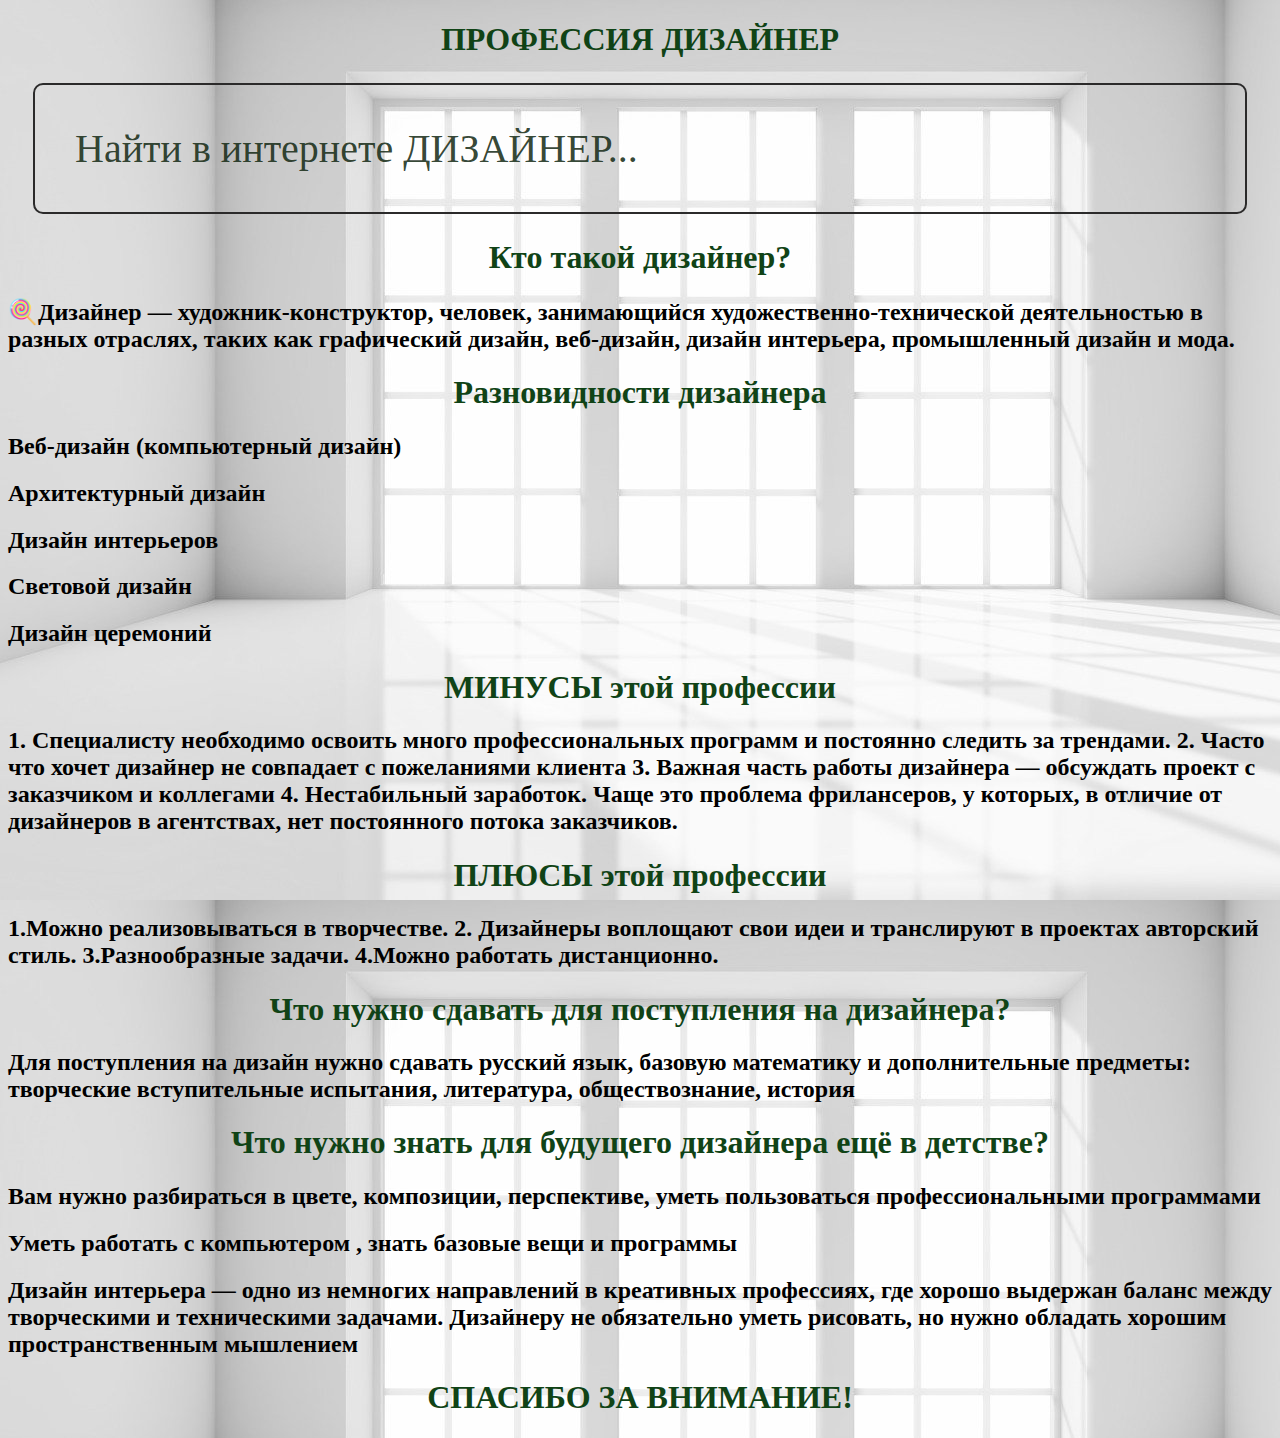
<file: homework_2/index.html>
<!DOCTYPE html>
<html lang="en">
<head>
    <meta charset="UTF-8">
    <meta name="viewport" content="width=device-width, initial-scale=1.0">
    <title>Сайтик2</title>
    <link rel="stylesheet" href="style.css">
    <style>
        p{
            color:rgba(20, 41, 20, 0.872);
        }
    </style>
</head>
<body>
    <style>
        h1{
            color:rgb(16, 67, 22)
        }
    </style>
    <h1>ПРОФЕССИЯ ДИЗАЙНЕР</h1>
    <p style="font-size:40px"> Найти в интернете ДИЗАЙНЕР...</p>


    <h1>Кто такой дизайнер?</h1>
    <h2>🍭Дизайнер — художник-конструктор, человек, занимающийся художественно-технической деятельностью в разных отраслях, таких как графический дизайн, веб-дизайн, дизайн интерьера, промышленный дизайн и мода.</h2>
    <h1>Разновидности дизайнера</h1>
    <h2>Веб-дизайн (компьютерный дизайн)</h2>
      <h2> Архитектурный дизайн </h2>   
      <h2> Дизайн интерьеров</h2>
        <h2>Световой дизайн</h2>
        <h2>Дизайн церемоний </h2>
        <h1>МИНУСЫ этой профессии</h1>
        <h2>1. Специалисту необходимо освоить много профессиональных программ и постоянно следить за трендами.
            2. Часто что хочет дизайнер не  совпадает с пожеланиями клиента
            3. Важная часть работы дизайнера ― обсуждать проект с заказчиком и коллегами
            4. Нестабильный заработок. Чаще это проблема фрилансеров, у которых, в отличие от дизайнеров в агентствах, нет постоянного потока заказчиков.</h2>
        <h1>ПЛЮСЫ этой профессии</h1>
        <h2>1.Можно реализовываться в творчестве.
            2. Дизайнеры воплощают свои идеи и транслируют в проектах авторский стиль.
            3.Разнообразные задачи.
            4.Можно работать  дистанционно.</h2>
            <h1>Что нужно сдавать для поступления на дизайнера? </h1>
            <h2>Для поступления на дизайн нужно сдавать русский язык, базовую математику и дополнительные предметы: творческие вступительные испытания, литература, обществознание, история</h2>
            <h1>Что нужно знать для будущего дизайнера ещё в детстве?</h1>
            <h2>Вам нужно разбираться в цвете, композиции, перспективе, уметь пользоваться профессиональными программами </h2>
            <h2>Уметь работать с компьютером , знать базовые вещи и программы</h2>
            <h2>Дизайн интерьера — одно из немногих направлений в креативных профессиях, где хорошо выдержан баланс между творческими и техническими задачами. Дизайнеру не обязательно уметь рисовать, но нужно обладать хорошим пространственным мышлением</h2>
            <h1>СПАСИБО ЗА ВНИМАНИЕ!</h1>
</body>
</html>
</file>
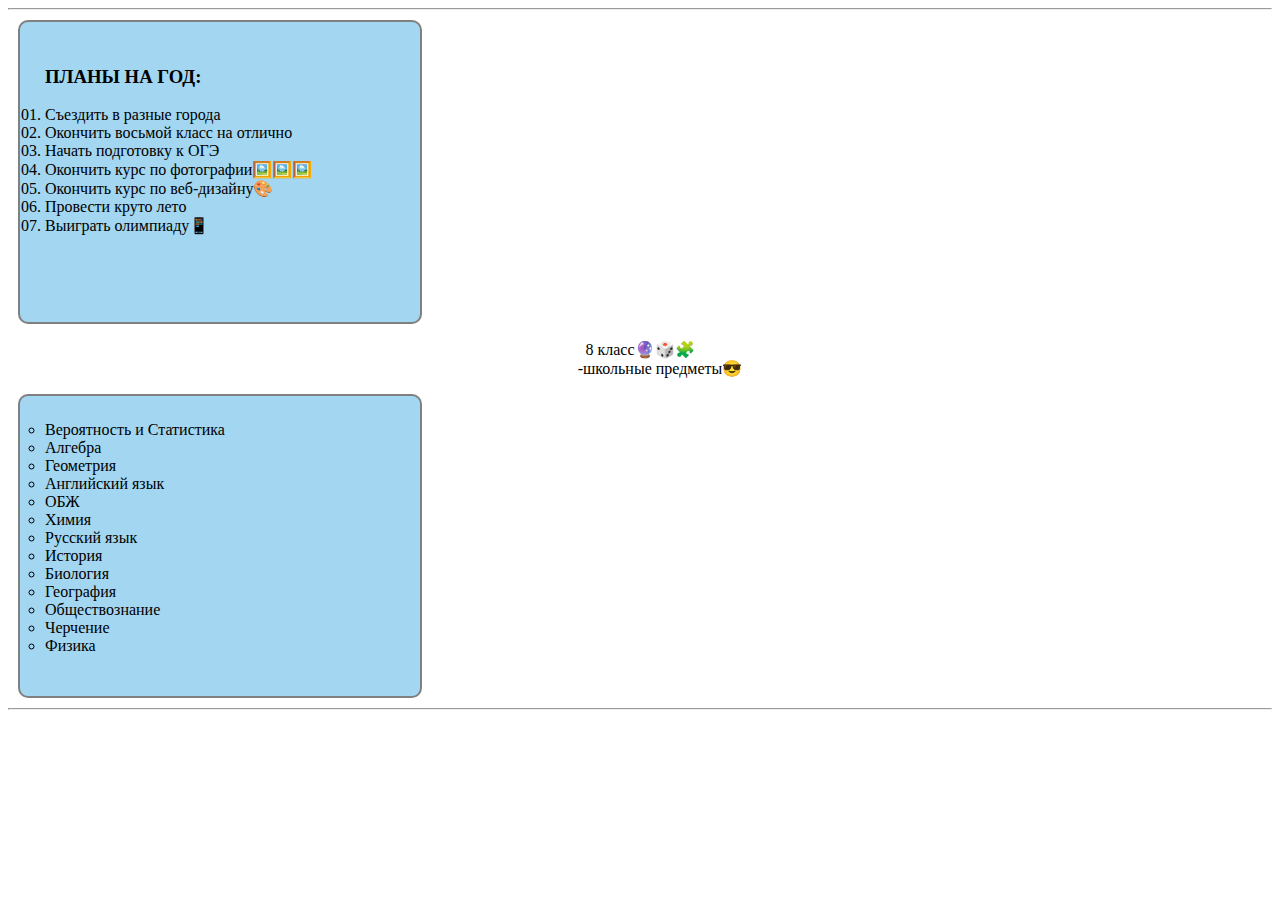
<file: homework_3/index.html>
<!DOCTYPE html>
<html lang="en">
<head>
    <meta charset="UTF-8">
    <meta name="viewport" content="width=device-width, initial-scale=1.0">
    <title>Списки</title>
    <link rel="stylesheet" href="style.css">
</head>
<body>
 <hr>
   <ol>
    <h3>ПЛАНЫ НА ГОД:</h3>
    <li>Съездить в разные города </li>
    <li>Окончить восьмой класс на отлично </li>
    <li>Начать подготовку к ОГЭ </li>
    <li>Окончить курс по фотографии🖼️🖼️🖼️ </li>
    <li>Окончить курс по веб-дизайну🎨 </li>
    <li>Провести круто лето </li>
    <li>Выиграть олимпиаду📱 </li>
    </ol>
     <dl align="center">
    <dt>8 класс🔮🎲🧩</dt>
    <dd>-школьные предметы😎 </dd>
     </dl>
    <ul>
     <li>Вероятность и Статистика</li>
 <li>Алгебра</li>
    <li>Геометрия</li>
     <li>Английский язык</li>
    <li>ОБЖ</li>
    <li>Химия</li>
    <li>Русский язык</li>
    <li>История </li>
    <li>Биология</li>
    <li>География</li>
    <li>Обществознание</li>
    <li>Черчение</li>
    <li>Физика</li>
     </ul>
     <hr>
</html>
</file>
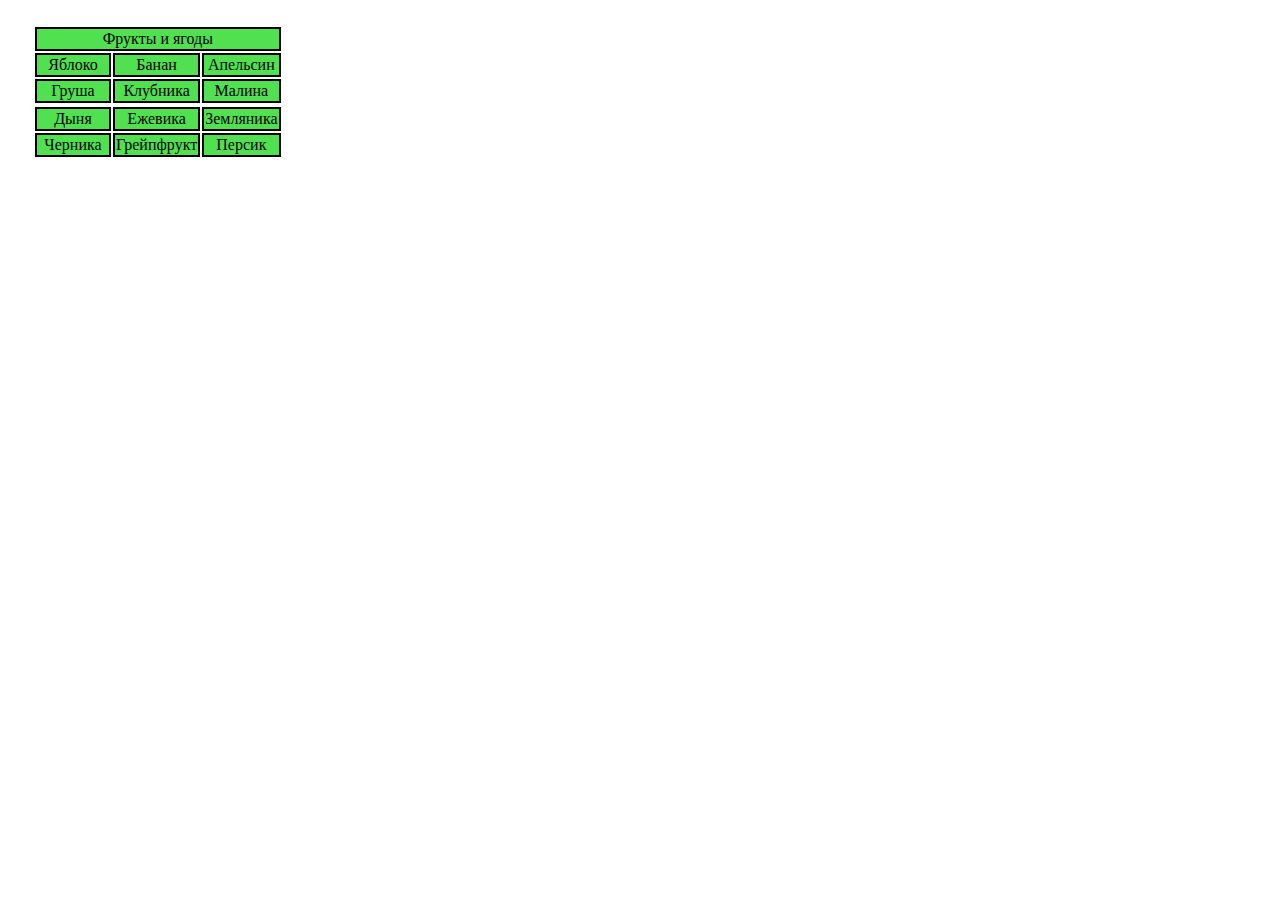
<file: homework_5/index.html>
<!DOCTYPE html>
<html lang="en">
<head>
    <meta charset="UTF-8">
    <meta name="viewport" content="width=device-width, initial-scale=1.0">
    <title>Document1</title>
    <link rel="stylesheet" href="style.css">
</head>
<body>
    <!--
        table
        tr-table row
    -->
    <table>
      <tr>
        <td colspan="3">Фрукты и ягоды</td>
       </tr>
     </tr>
    
      <tr>
        
        <td>Яблоко </td>
        <td>Банан</td>
        <td>Апельсин</td>
    
        </tr>
      <tr>
        <td>Груша </td>
        <td>Клубника</td>
        <td>Малина </td>
        
        </tr>
    
            <tr>
                <tr>
                    <td>Дыня </td>
                    <td>Ежевика</td>
                    <td>Земляника</td>
                    
                    </tr>
                    <tr>
                        <td>Черника </td>
                        <td>Грейпфрукт</td>
                        <td>Персик </td>
                        
                        </tr>
                
        
         
      
    </table>
</body>
</html>
</file>
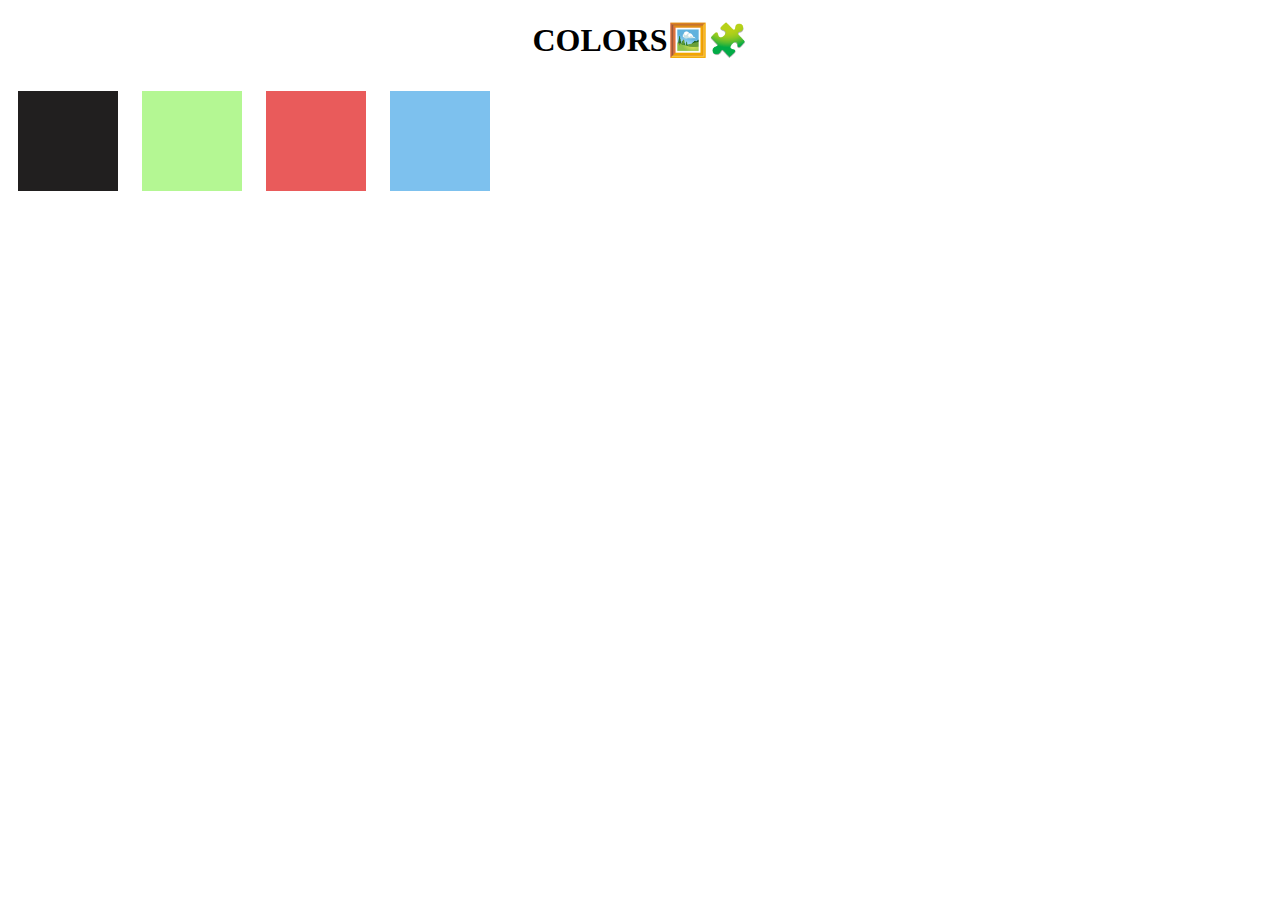
<file: homework_7/index.html>
<!DOCTYPE html>
<html lang="en">
<head>
    <meta charset="UTF-8">
    <meta name="viewport" content="width=device-width, initial-scale=1.0">
    <link rel ="stylesheet" href="style.css">
    <title> Элемент</title>
</head>
<body>
    <h1>COLORS🖼️🧩</h1>
    <div class="row">
      <div class="black"></div>
      <div class="green"></div>
      <div class="red"></div>
      <div class="blue"></div>
    </div>
</file>
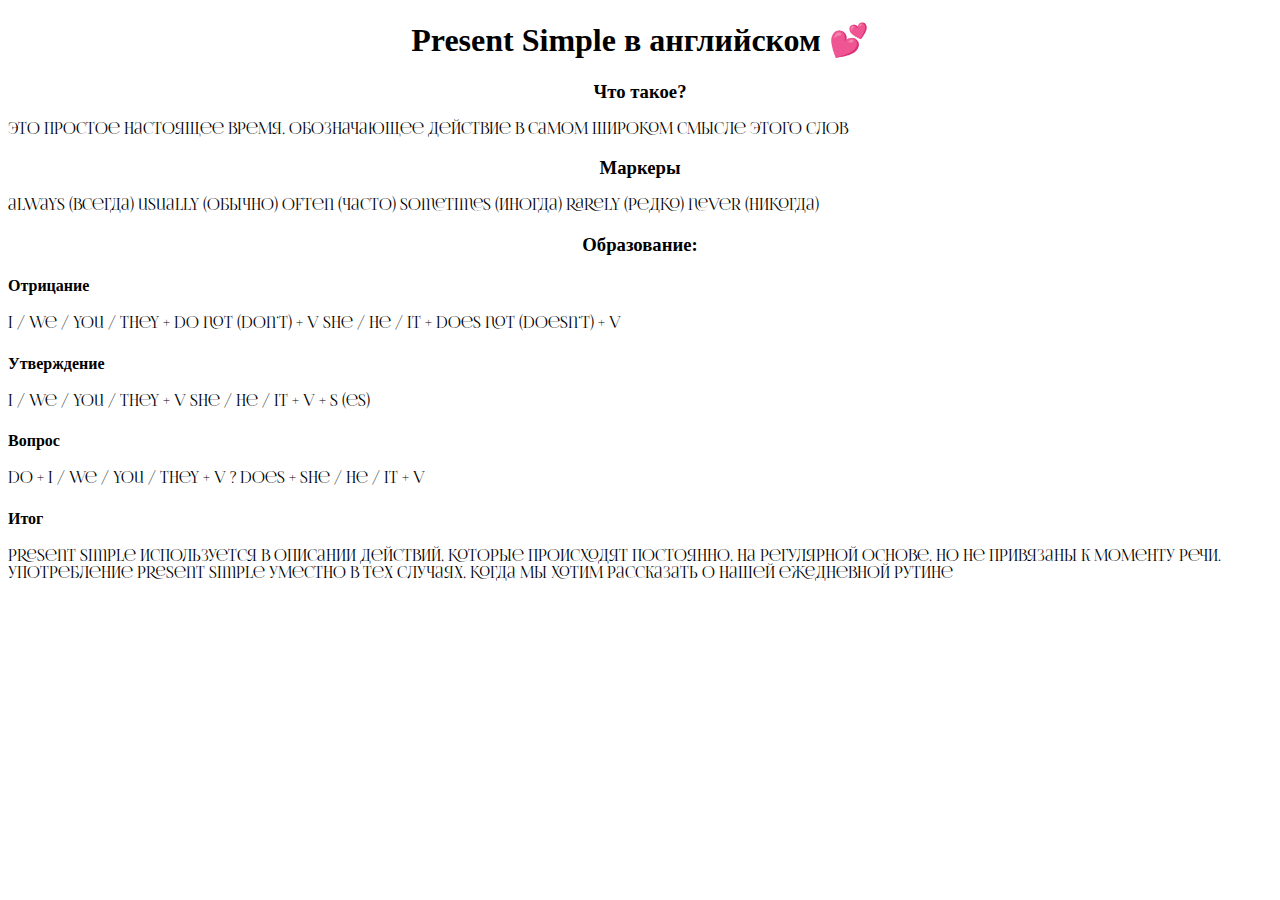
<file: homework_8/index.html>
<!DOCTYPE html>
<html lang="en">
<head>
    <meta charset="UTF-8">
    <meta name="viewport" content="width=device-width, initial-scale=1.0">
    <link rel="stylesheet" href="style.css">
    <title>Шрифты и псевдоклассы</title>
</head>
<body>
    <h1>Present Simple в английском 💕 </h1>
    <h3>Что такое?</h3>
    <p class="one"> Это простое настоящее время, обозначающее действие в самом широком смысле этого слов</p>
    <h3>Маркеры</h3>
         <p class="second"> always (всегда)
            usually (обычно)
            often (часто)
            sometimes (иногда)
            rarely (редко)
            never (никогда)</p1>
            <h3>Образование:</h3>
            <h4>Отрицание </h4>
       <p class="third">I / We / You / They + do not (don’t) + V
                        She / He / It + does not (doesn’t) + V</p>
            <h4>Утверждение</h4>
            <p class="four">I / We / You / They + V
                            She / He / It + V + s (es)</p>
             <h4>Вопрос</h4>   
          <p class="five">Do + I / we / you / they + V ?
                          Does + she / he / it + V </p>
          <h4>Итог</h4>           
          <p class="six"> Present Simple используется в описании действий, которые происходят постоянно, на регулярной основе, но не привязаны к моменту речи.
           Употребление Present Simple уместно в тех случаях, когда мы хотим рассказать о нашей ежедневной рутине</p>
</body>
</html>
</file>
<file: homework_2/style.css>
body {
    background-color: rgb(0, 0, 0);
    background-image: url(disaign.jpeg);
    background-size: auto;

}
h1{
    text-align: center;
}
p{
    padding: 40px;
    margin: 25px;
    border: 2px solid;
    border-radius: 10px;
    border-color:rgb(43, 42, 42) ;
    
}
</file>
<file: homework_3/style.css>
ul,ol{
    margin: 10px;
    padding: 25px;
    background-color:rgba(139, 204, 237, 0.802);
    border: 2px solid gray;
    border-radius: 10px;
    width: 350px;
    height: 250px;
}
ul{
    list-style-type:circle;
}

ol{
    list-style-type:decimal-leading-zero;
}
</file>
<file: homework_5/style.css>
table{
    margin: 25px;
    box-shadow: rgb(255, 255, 255)
    
}
th, td{
    padding:10 px;
    background-color:rgb(80, 224, 80) ;
    border:2px solid;
    vertical-align: top;
    text-align: center;
    height: 10px;
    width: 70px;
}
</file>
<file: homework_7/style.css>
.row{
    display:inline-block;
    flex-direction:row;
    text-align: center;
}
h1{
    text-align: center;
}
.row div {

    height: 100px;
    width: 100px;
    margin: 10px;
}
.black {

    background-color: rgb(33, 31, 31);
    display:inline-block;
    flex-direction:row;
    
}
.green {

    background-color: rgba(166, 245, 127, 0.847);
    display:inline-block;
    flex-direction:row;
}
.red{
background-color: rgb(233, 91, 91);
display:inline-block;
    flex-direction:row;
}
.blue {
    background-color: rgba(121, 191, 237, 0.967);
    display:inline-block;
    flex-direction:row;
}
</file>
<file: homework_8/style.css>
body{
    font-family:Comfortaa;
}
h1, h3{
    text-align: center;
}
.one  {
    font-family:fog;
}
.second {
    font-family:fog ;
}
.third {
    font-family:fog ;
}
.four {
    font-family:fog ;
}
.five {
    font-family:fog ;
}
.six {
    font-family:fog ;
}

@font-face {
    font-family:fog;
    src: url(FoglihtenNo06_076.otf);
}
.six:hover{
    background-color: rgb(87, 131, 225);
    width: max-content;
}
</file>
